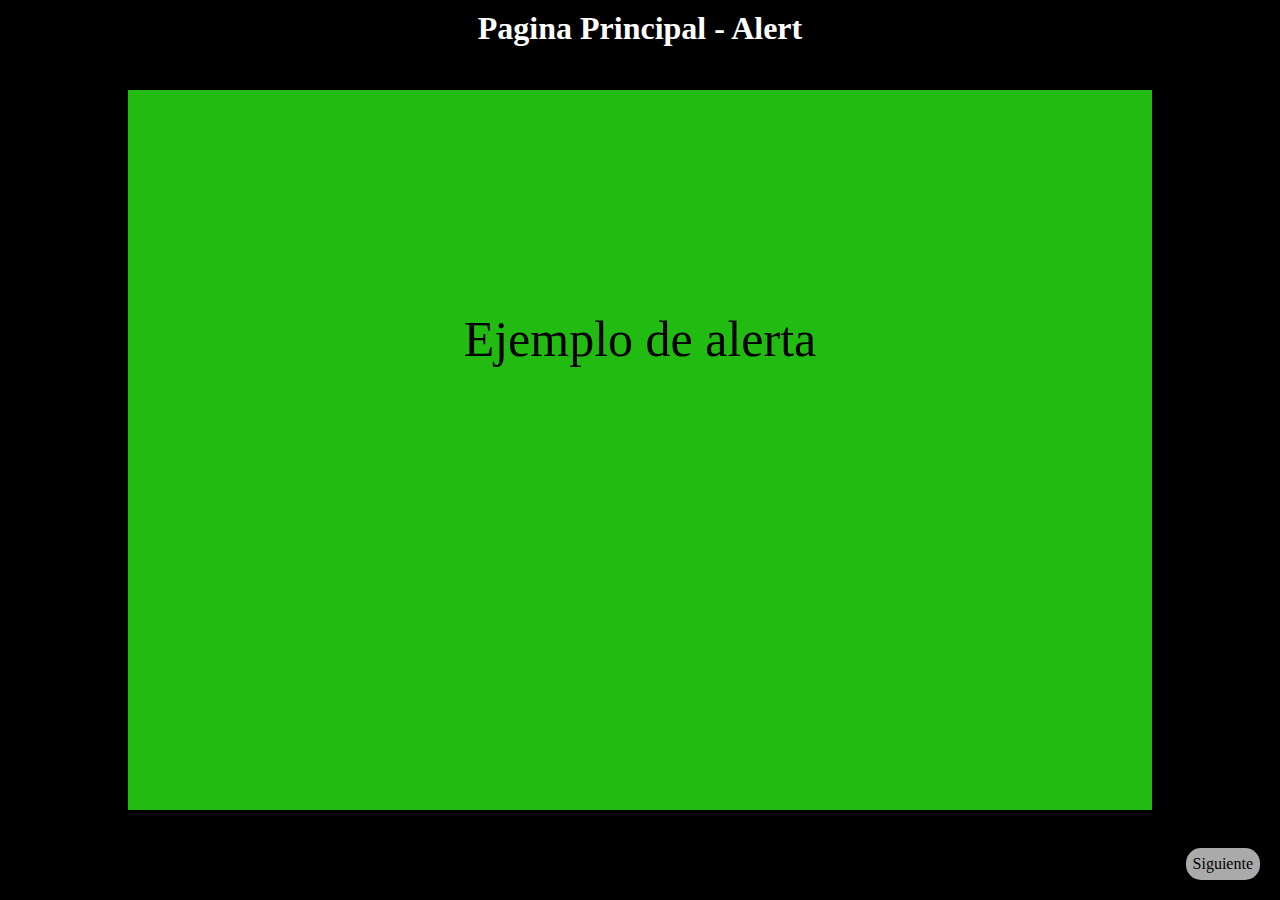
<file: index.html>
<!DOCTYPE html>
<html lang="es">

<head>
    <meta charset="UTF-8">
    <meta name="viewport" content="width=device-width, initial-scale=1.0">
    <link rel="stylesheet" href="Style/style.css">
    <script src="Js/main.js"></script>
    <title>JavaScript</title>
</head>

<body>
	<h1>Pagina Principal - Alert</h1>
    <section class="pag0">
        <div id="div0">Ejemplo de alerta</div>    
    </section>
    <a class="as" href="Pg/Pagina1.html">Siguiente</a>
</body>

</html>
</file>
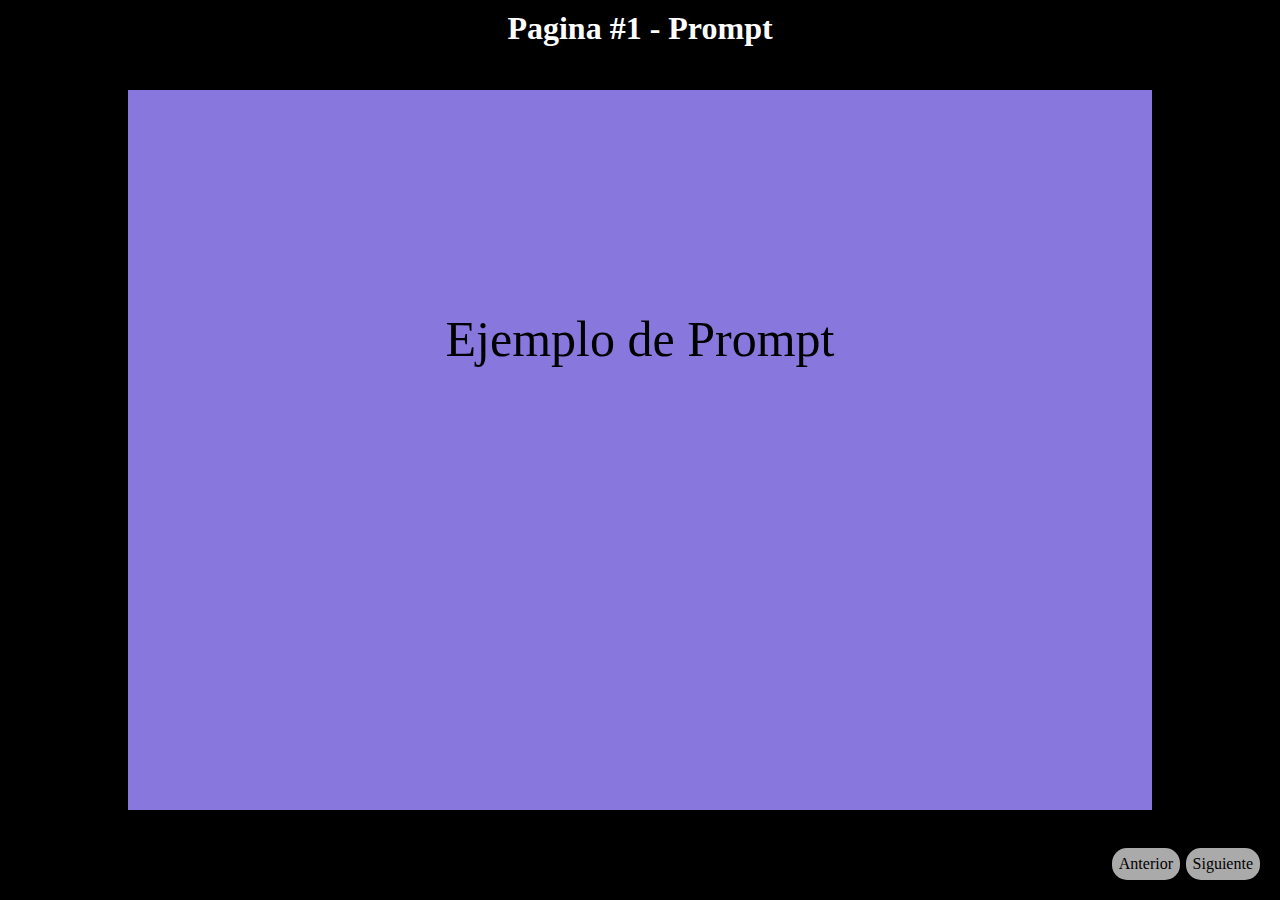
<file: Pg/Pagina1.html>
<!DOCTYPE html>
<html lang="es">

<head>
    <meta charset="UTF-8">
    <meta name="viewport" content="width=device-width, initial-scale=1.0">
    <link rel="stylesheet" href="../Style/style.css">
    <script src="../Js/js1.js"></script>
    <title>JavaScript</title>
</head>

<body>
    <h1>Pagina #1 - Prompt</h1>
    <section class="pag1">
        <div id="div1" >Ejemplo de Prompt</div>
    </section>
    <a class="as" href="../Pg/Pagina2.html">Siguiente</a>
        <a class="aa" href="../index.html">Anterior</a>
</body>

</html>
</file>
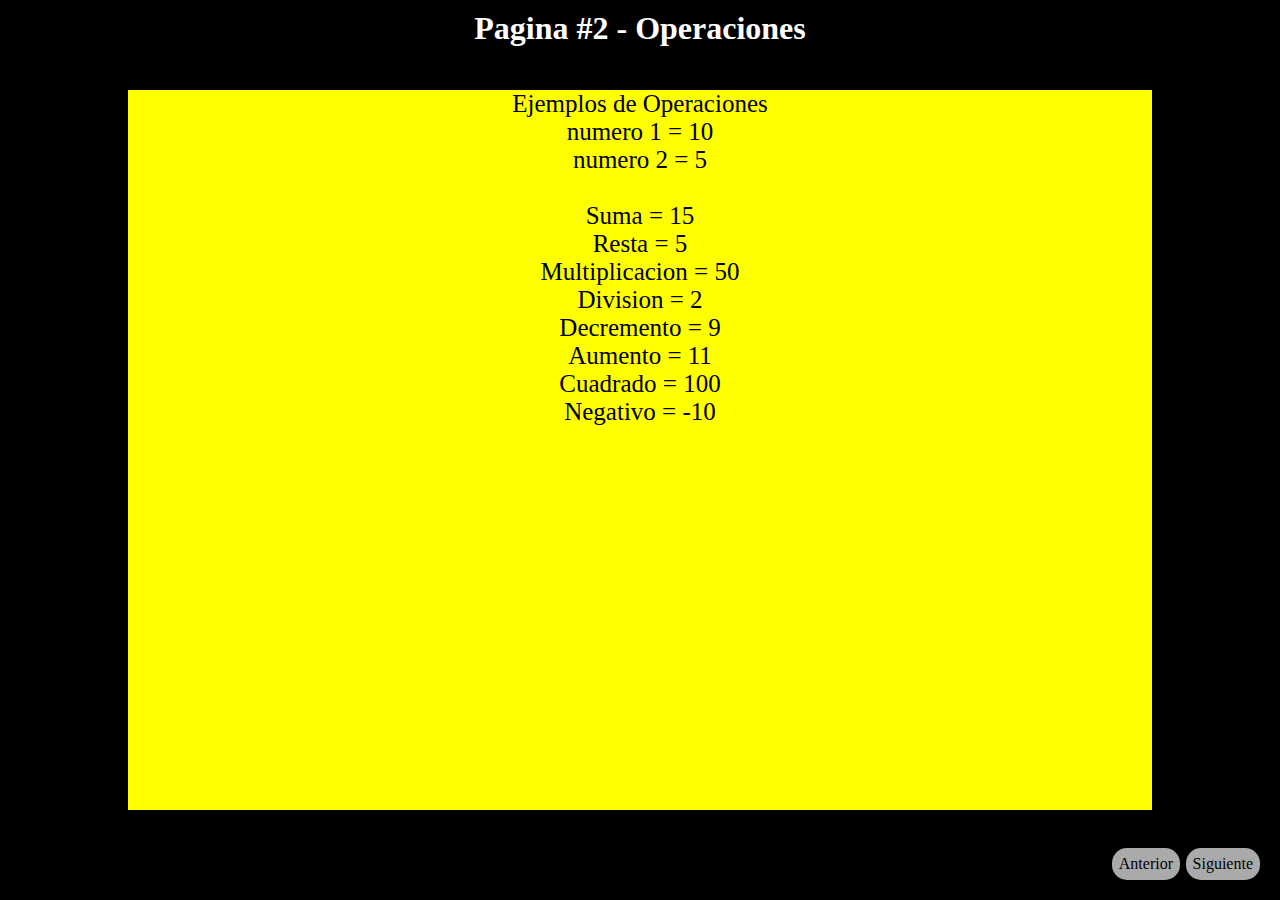
<file: Pg/Pagina2.html>
<!DOCTYPE html>
<html lang="es">

<head>
    <meta charset="UTF-8">
    <meta name="viewport" content="width=device-width, initial-scale=1.0">
    <link rel="stylesheet" href="../Style/style.css">
    <script src="../Js/js2.js"></script>
    <title>JavaScript</title>
</head>

<body>
    <h1>Pagina #2 - Operaciones</h1>
    <section class="pag2">
        <div id="div2" >Ejemplos de Operaciones<br>
        <script type="text/javascript">
            document.write('numero 1 = ' + numero1)
        </script><br>
        <script type="text/javascript">
            document.write('numero 2 = ' + numero2)
        </script><br><br>Suma =
        <script type="text/javascript">
            document.write(numero1 + numero2)
        </script><br>Resta =
        <script type="text/javascript">
            document.write(numero1 - numero2)
        </script><br>Multiplicacion =
        <script type="text/javascript">
            document.write(numero1 * numero2)
        </script><br>Division =
        <script type="text/javascript">
            document.write(numero1 / numero2)
        </script><br>Decremento =
        <script type="text/javascript">
            document.write(numero3)
        </script><br>Aumento =
        <script type="text/javascript">
            document.write(numero4)
        </script><br>Cuadrado =
        <script type="text/javascript">
            document.write(cuadrado)
        </script><br>Negativo =
        <script type="text/javascript">
            document.write(-numero6)
        </script>
    </div>
    </section>
    <a class="as" href="../Pg/Pagina3.html">Siguiente</a>
        <a class="aa" href="../Pg/Pagina1.html">Anterior</a>
</body>

</html>
</file>
<file: Style/style.css>
*{
	margin: 0;
	padding: 0;
	box-sizing: border-box;
	background-color: #000;
}

h1{
	color: #fff;
	text-align: center;
	margin-top: 10px;
}


.as, .aa{
	position: absolute;
	right: 0;
	bottom: 0;
	margin: 20px;
	padding: 7px;
	background: #aaa;
	color: #000;
	border-radius: 15px;
	text-decoration: none;
}

.aa{
	margin-right: 100px;
}

#div0, #div1, #div2, #div3{
	font-size: 50px;
	text-align: center;
	padding-top: 220px;
	position: absolute;
	top: 50%;
	left: 50%;
	transform: translate(-50%, -50%);
	width: 80%;
	height: 80%;
}

#div0{
	background: #2b1;
}

#div1{
	background: #87d;
}

#div2{
	background: #ff0;
	padding-top: 0;
	font-size: 25px;
}

#div3{
	background: #f98;
}
</file>
